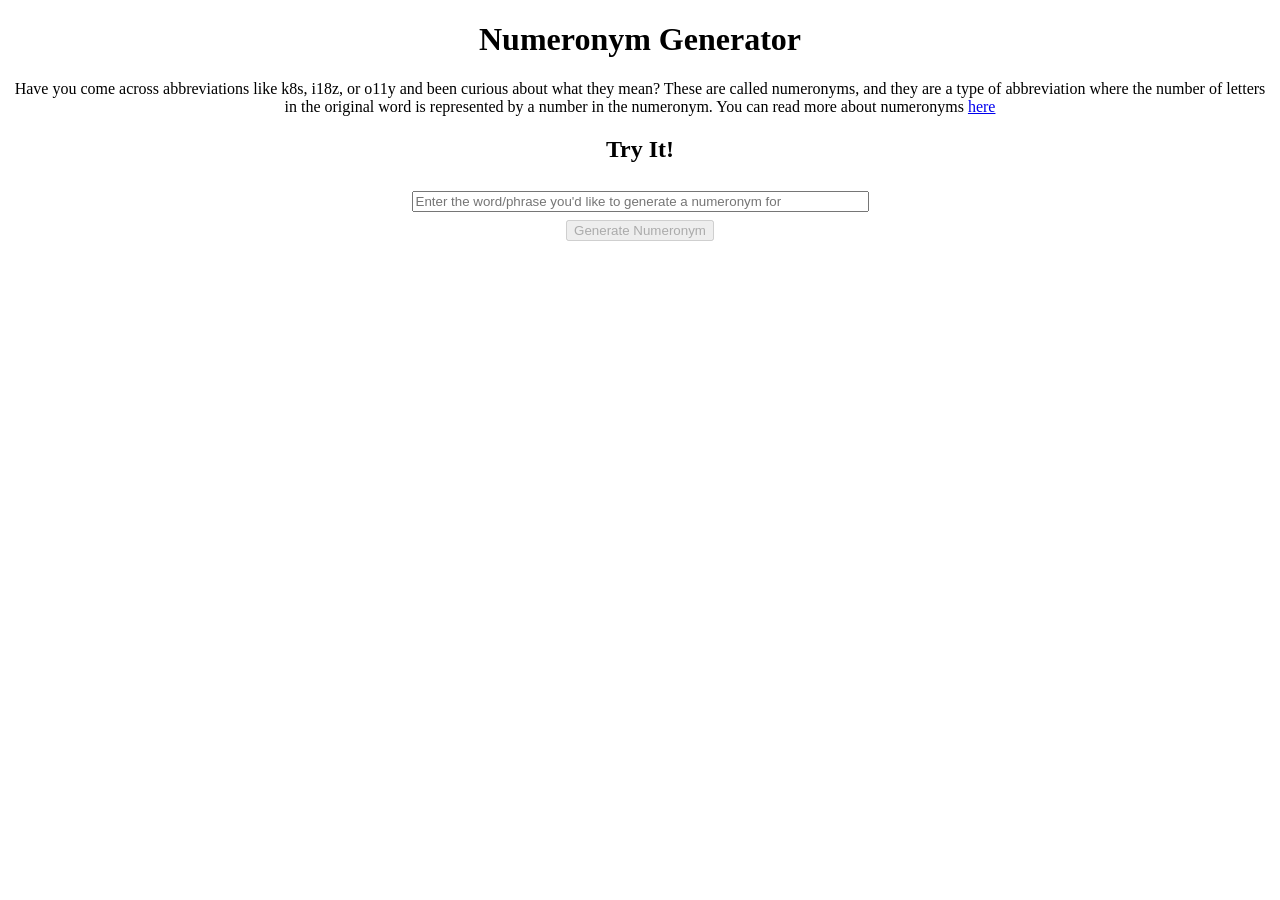
<file: index.html>
<!DOCTYPE html>
<html lang="en">
    <head>
        <meta charset="utf-8">
        <meta name="viewport" content="width=device-width, initial-scale=1.0">
        <meta name="theme-color">
        <title>
            Numeronym Generator
        </title>
        <link rel="stylesheet" href="index.css">
    </head>
    <body>
        <div class="center">
            <h1> Numeronym Generator</h1>
        </div>
        <div class="center">
            Have you come across abbreviations like k8s, i18z, or o11y and been curious about what they mean? These are called numeronyms, and they are a type of abbreviation where the number of letters in the original word is represented by a number in the numeronym. You can read more about numeronyms
            <span> <a href="https://en.wikipedia.org/wiki/Numeronym"> here</a></span>
        </div>
        <div class="center">
            <h2 class="navy" id="result-grid"> Try It!</h2>
        </div>
        <div class="padding center">
            <div>
                <input type="text" size=55" placeholder="Enter the word/phrase you'd like to generate a numeronym for" id="word-input">
            </div>
            <div class="padding">
                <button id="generate-numeronym" onClick="generateNumeronym()"> Generate Numeronym</button>
            </div>
        </div>
        <div>
            <h1 class="hidden"> </h1>
        </div>
    </body>
    <script type="text/javascript" src="index.js"></script>
</html>
</file>
<file: index.css>
@media (max-width: 480px) {
    .center {
      text-align: left;
    }
  
    .padding {
      padding: 0.25rem 0.25rem;
      text-align: center;
    }
  }
  
  @media (min-width: 481px) {
    .center {
      text-align: center;
    }
  
    .padding {
      padding: 0.5rem 0.5rem;
      text-align: center;
    }
  }
  
  .blue {
    color: navy;
  }
</file>
